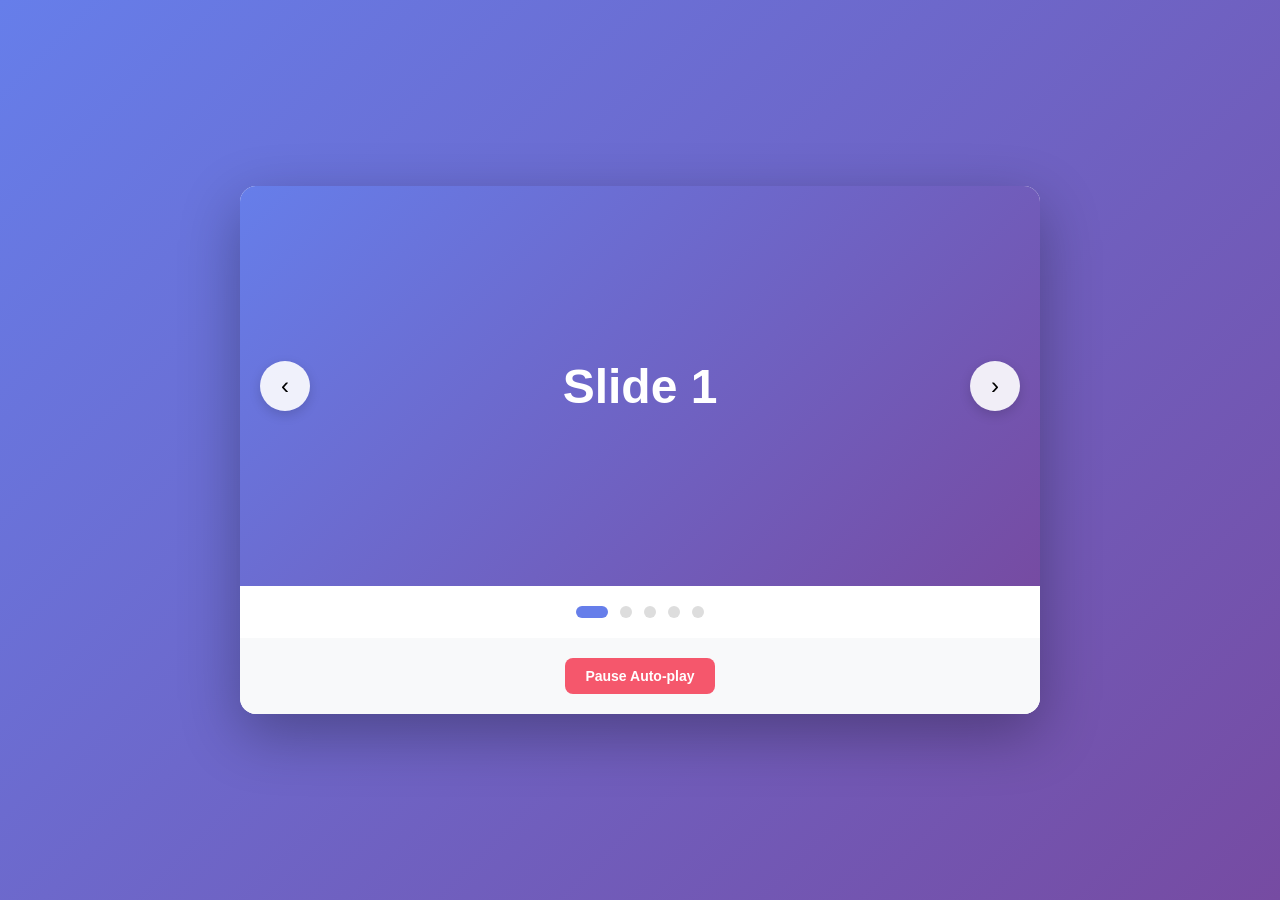
<file: components/slider/slider.html>
<!DOCTYPE html>
<html lang="en">
<head>
    <meta charset="UTF-8">
    <meta name="viewport" content="width=device-width, initial-scale=1.0">
    <title>Slider</title>
    <link href="./slider.css" rel="stylesheet"/>
</head>
<body>
    <div class="slider-container">
        <div class="slider-wrapper">
            <div class="slider-track">
                <div class="slide">Slide 1</div>
                <div class="slide">Slide 2</div>
                <div class="slide">Slide 3</div>
                <div class="slide">Slide 4</div>
                <div class="slide">Slide 5</div>
            </div>
            <button class="slider-button prev" aria-label="Previous slide">‹</button>
            <button class="slider-button next" aria-label="Next slide">›</button>
        </div>
        <div class="slider-dots"></div>
        <div class="slider-controls">
            <button class="control-button pause">Pause Auto-play</button>
        </div>
    </div>
    <script src="./slider.js"></script>
</body>
</html>
</file>
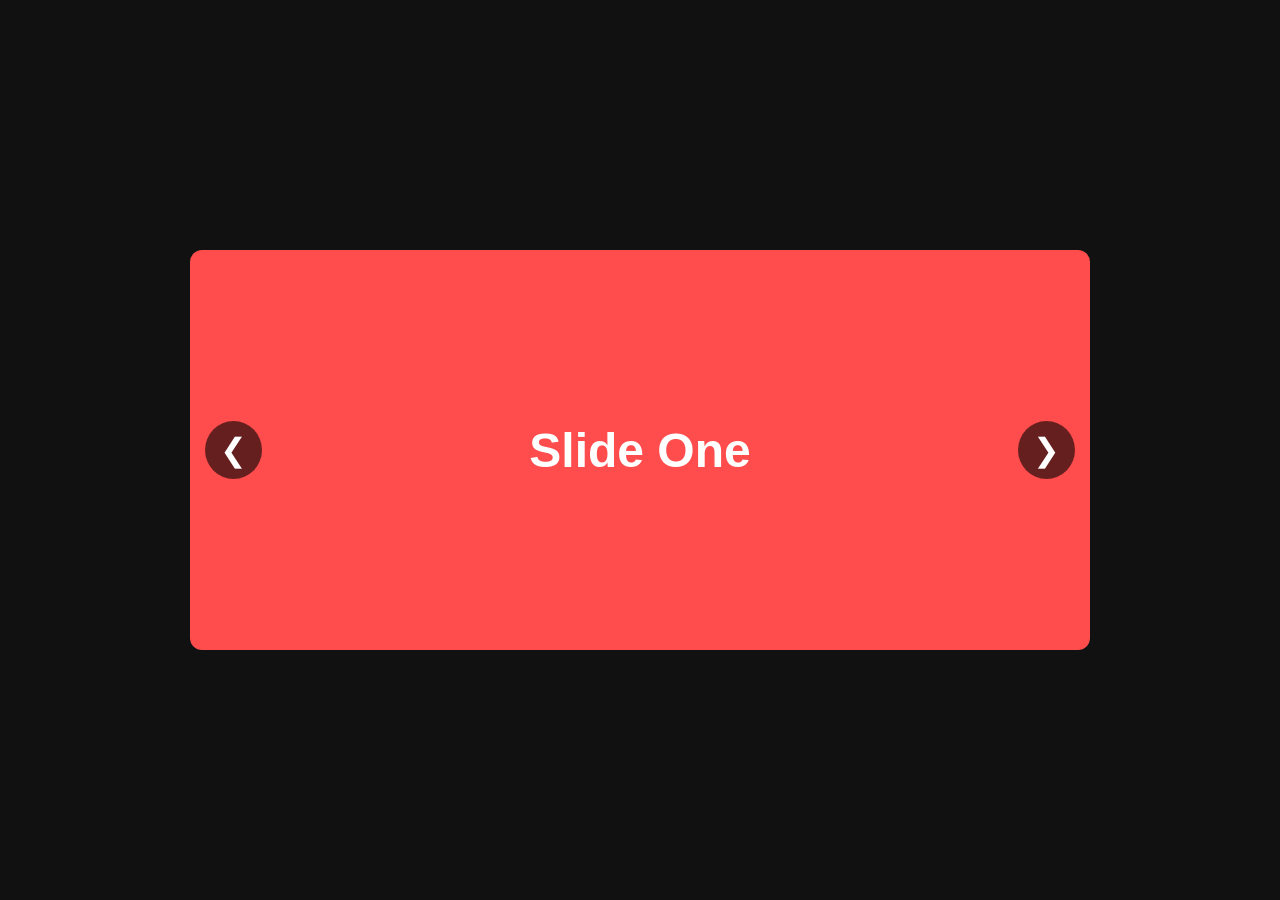
<file: components/sliderV3/third.html>
<!DOCTYPE html>
<html lang="en">
  <head>
    <meta charset="UTF-8" />
    <meta name="viewport" content="width=device-width, initial-scale=1.0" />
    <title>Document</title>
    <link rel="stylesheet" href="./third.css" />
  </head>
  <body>
    <div class="slider">
      <div class="slides">
        <div class="slide active">
          <h2>Slide One</h2>
        </div>
        <div class="slide">
          <h2>Slide Two</h2>
        </div>
        <div class="slide">
          <h2>Slide Three</h2>
        </div>
      </div>

      <button class="nav prev">&#10094;</button>
      <button class="nav next">&#10095;</button>
    </div>
    <script src="./third.js"></script>
  </body>
</html>
</file>
<file: components/slider/slider.css>
* {
            margin: 0;
            padding: 0;
            box-sizing: border-box;
        }

        body {
            font-family: -apple-system, BlinkMacSystemFont, 'Segoe UI', Roboto, Oxygen, Ubuntu, Cantarell, sans-serif;
            background: linear-gradient(135deg, #667eea 0%, #764ba2 100%);
            min-height: 100vh;
            display: flex;
            align-items: center;
            justify-content: center;
            padding: 20px;
        }

        .slider-container {
            max-width: 800px;
            width: 100%;
            background: white;
            border-radius: 16px;
            box-shadow: 0 20px 60px rgba(0, 0, 0, 0.3);
            overflow: hidden;
        }

        .slider-wrapper {
            position: relative;
            overflow: hidden;
            height: 400px;
        }

        .slider-track {
            display: flex;
            transition: transform 0.5s ease-in-out;
            height: 100%;
        }

        .slide {
            min-width: 100%;
            height: 100%;
            display: flex;
            align-items: center;
            justify-content: center;
            font-size: 48px;
            font-weight: bold;
            color: white;
        }

        .slide:nth-child(1) {
            background: linear-gradient(135deg, #667eea 0%, #764ba2 100%);
        }

        .slide:nth-child(2) {
            background: linear-gradient(135deg, #f093fb 0%, #f5576c 100%);
        }

        .slide:nth-child(3) {
            background: linear-gradient(135deg, #4facfe 0%, #00f2fe 100%);
        }

        .slide:nth-child(4) {
            background: linear-gradient(135deg, #43e97b 0%, #38f9d7 100%);
        }

        .slide:nth-child(5) {
            background: linear-gradient(135deg, #fa709a 0%, #fee140 100%);
        }

        .slider-button {
            position: absolute;
            top: 50%;
            transform: translateY(-50%);
            background: rgba(255, 255, 255, 0.9);
            border: none;
            width: 50px;
            height: 50px;
            border-radius: 50%;
            cursor: pointer;
            display: flex;
            align-items: center;
            justify-content: center;
            font-size: 24px;
            transition: all 0.3s ease;
            z-index: 10;
            box-shadow: 0 4px 12px rgba(0, 0, 0, 0.15);
        }

        .slider-button:hover {
            background: white;
            transform: translateY(-50%) scale(1.1);
        }

        .slider-button:active {
            transform: translateY(-50%) scale(0.95);
        }

        .slider-button.prev {
            left: 20px;
        }

        .slider-button.next {
            right: 20px;
        }

        .slider-dots {
            display: flex;
            justify-content: center;
            gap: 12px;
            padding: 20px;
        }

        .dot {
            width: 12px;
            height: 12px;
            border-radius: 50%;
            background: #ddd;
            cursor: pointer;
            transition: all 0.3s ease;
            border: none;
        }

        .dot:hover {
            background: #bbb;
            transform: scale(1.2);
        }

        .dot.active {
            background: #667eea;
            width: 32px;
            border-radius: 6px;
        }

        .slider-controls {
            padding: 20px;
            background: #f8f9fa;
            display: flex;
            justify-content: center;
            gap: 10px;
        }

        .control-button {
            padding: 10px 20px;
            border: none;
            border-radius: 8px;
            background: #667eea;
            color: white;
            cursor: pointer;
            font-size: 14px;
            font-weight: 600;
            transition: all 0.3s ease;
        }

        .control-button:hover {
            background: #5568d3;
            transform: translateY(-2px);
        }

        .control-button:active {
            transform: translateY(0);
        }

        .control-button.pause {
            background: #f5576c;
        }

        .control-button.pause:hover {
            background: #e04355;
        }
</file>
<file: components/sliderV3/third.css>
* {
  margin: 0;
  padding: 0;
  box-sizing: border-box;
  font-family: Arial, sans-serif;
}

body {
  background: #111;
  display: flex;
  justify-content: center;
  align-items: center;
  height: 100vh;
}

.slider {
  width: 80%;
  max-width: 900px;
  height: 400px;
  position: relative;
  overflow: hidden;
  border-radius: 12px;
}

.slides {
  display: flex;
  height: 100%;
}

.slide {
  min-width: 100%;
  height: 100%;
  display: none;
  justify-content: center;
  align-items: center;
  font-size: 2rem;
  color: white;
}

.slide:nth-child(1) { background: #ff4d4d; }
.slide:nth-child(2) { background: #4d79ff; }
.slide:nth-child(3) { background: #4dff88; }

.slide.active {
  display: flex;
}

/* Navigation Buttons */
.nav {
  position: absolute;
  top: 50%;
  transform: translateY(-50%);
  background: rgba(0,0,0,0.6);
  color: white;
  border: none;
  font-size: 2rem;
  padding: 10px 15px;
  cursor: pointer;
  border-radius: 50%;
}

.prev { left: 15px; }
.next { right: 15px; }

.nav:hover {
  background: rgba(0,0,0,0.9);
}
</file>
